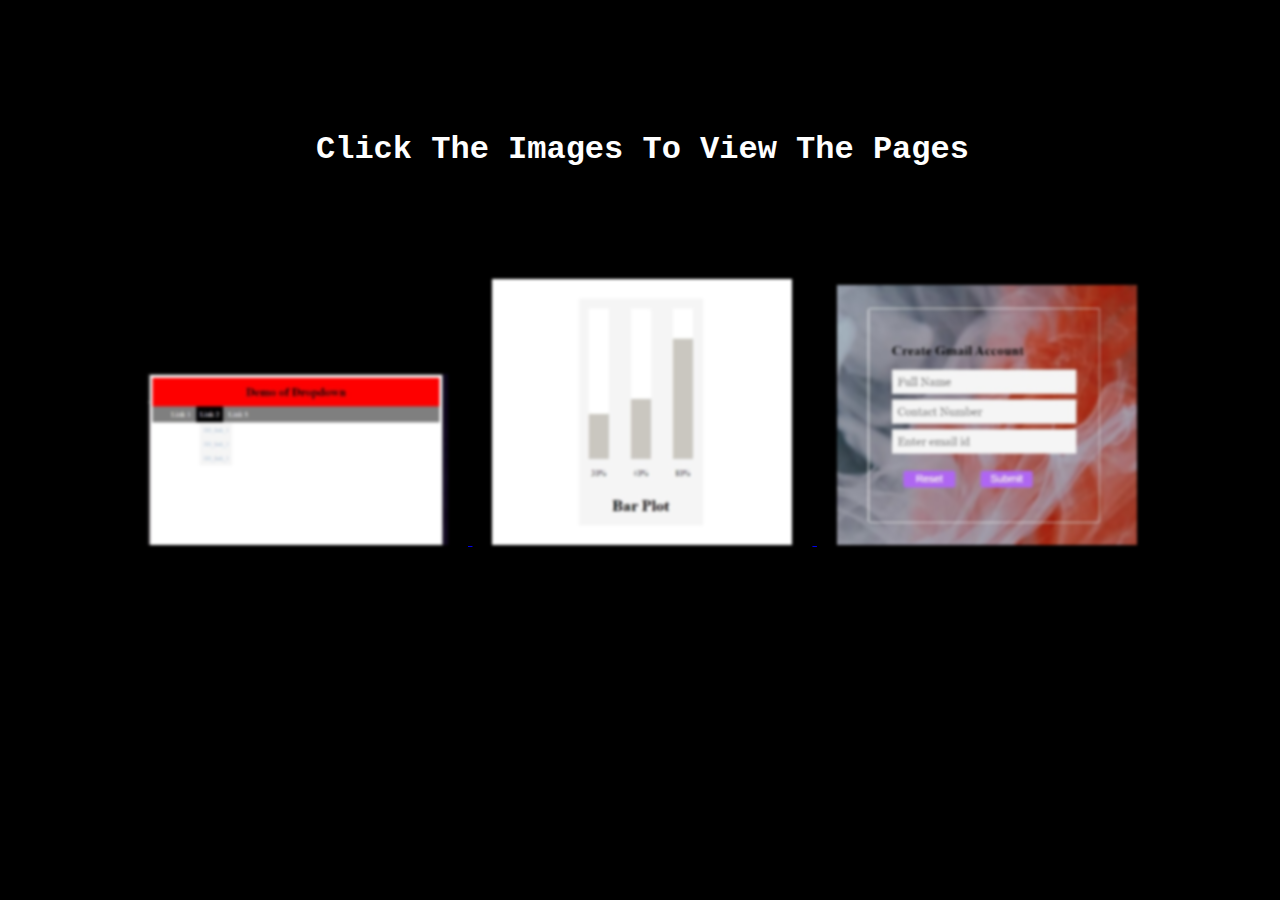
<file: index.html>
<!DOCTYPE html>
<html lang="en">

<head>
    <meta charset="UTF-8">
    <meta name="viewport" content="width=device-width, initial-scale=1.0">
    <title>Document</title>
    <link rel="stylesheet" href="resources/css/index.css">
</head>

<body>

    <header>
        <h1> Click The Images To View The Pages </h1>
    </header>
    <div>
        <a href="dropdown.html">
            <img src="resources/images/Image1.jpg" alt="Image 1" width="300">
        </a>
        <a href="bargraph.html">
            <img src="resources/images/Image2.jpg" alt="Image 2" width="300">
        </a>
        <a href="gmail_form.html">
            <img src="resources/images/Image3.jpg" alt="Image 3" width="300">
        </a>
    </div>

</body>

</html>

<!DOCTYPE html>

</html>

</html>
</file>
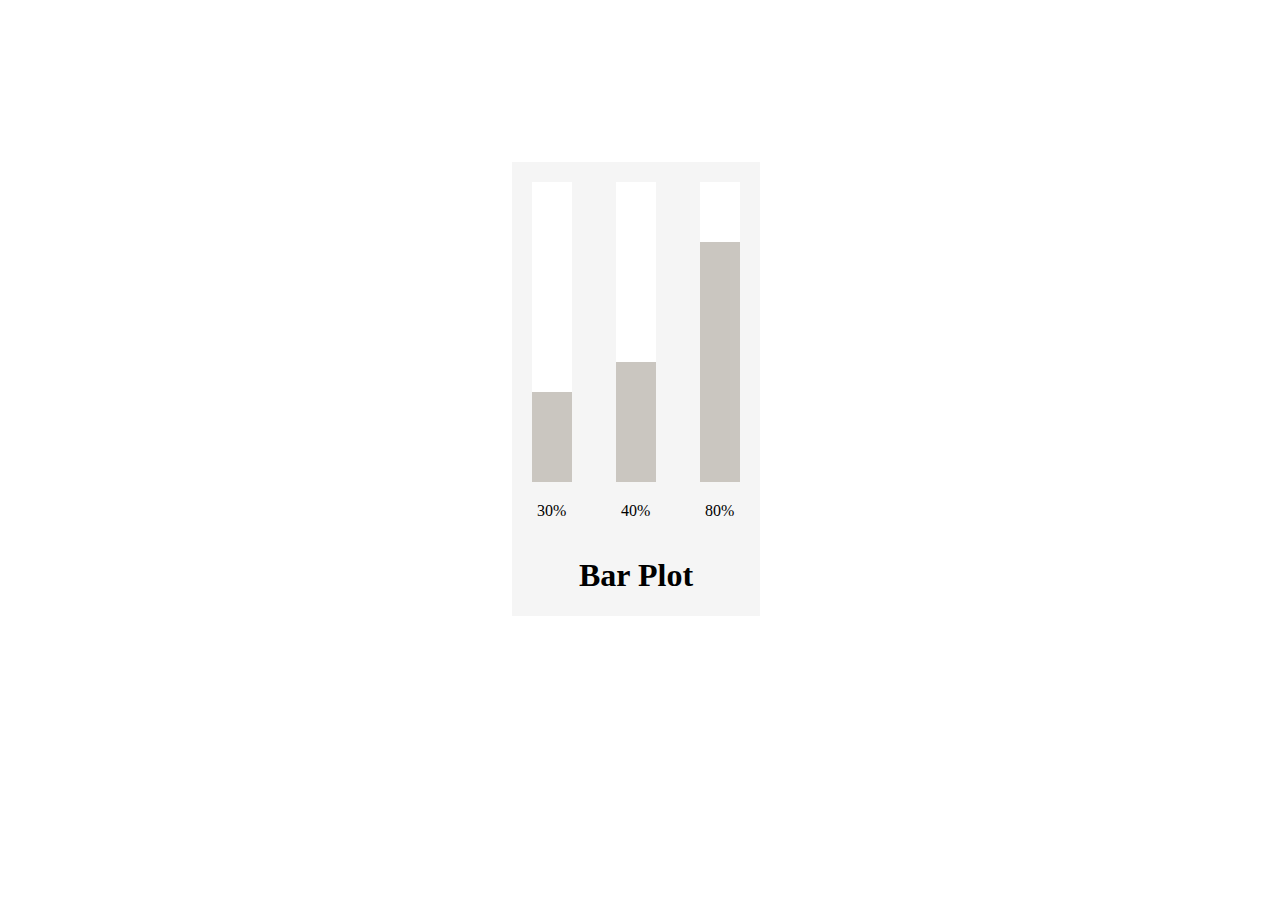
<file: bargraph.html>
<!DOCTYPE html>
<html lang="en">

<head>
    <meta charset="UTF-8">
    <meta name="viewport" content="width=device-width, initial-scale=1.0">
    <title>Bar Graph</title>
    <link rel="stylesheet" href="resources/css/bargrapgh.css">
</head>

<body>

    <main>
        <section>
            <article>
                <div id="bar1"></div>
            </article>
            <p>30%</p>
        </section>
        <section>
            <article>
                <div id="bar2"></div>
            </article>
            <p>40%</p>
        </section>
        <section>
            <article>
                <div id="bar3"></div>
            </article>
            <p>80%</p>
        </section>
        <h1>Bar Plot</h1>
    </main>
</body>

</html>
</file>
<file: resources/css/index.css>
body {
    display: inline-block;
    align-content: center;
    align-items: center;
    margin-left: 10%;
    padding: 0px;
    box-sizing: border-box;
    font-family: Arial, sans-serif;
    background-color: black;
}

img {
    margin: 0px 20px;
    margin-top: 5%;
    filter: blur(1.5px);
    cursor: pointer;
    transition: filter 0.5s ease-in-out;
}

img:hover {
    transform: scale(1.1);
    filter: none;
}

h1 {
    color: white;
    font-family: 'Courier New', monospace;
    text-align: center;
    padding: 20px;
    margin: 40px;
    margin-top: 10%;
}
</file>
<file: resources/css/bargrapgh.css>
main {
    position: absolute;
    top: 18%;
    left: 40%;
    background-color: #F5F5F5;
}
section {
    display: inline-block;
}
p {
    padding-left: 25px;
}
article {
    width: 40px;
    height: 300px;
    margin: 20px;
    background-color: #CAC6C0;
}
h1 {
    text-align: center;
}
#bar1 {
    width: 100%;
    height: 70%;
    background-color: white;
    animation-name: barPlot1;
    animation-duration: 2s;
    animation-iteration-count: 1;

}
@keyframes barPlot1 {
    0% {height: 100%; background-color: white;}
    100% {height: 70%; background-color: white;}
}
#bar2 {
    width: 100%;
    height: 60%;
    background-color: white;
    animation-name: barPlot2;
    animation-duration: 2s;
    animation-iteration-count: 1;
}
@keyframes barPlot2 {
    0% {height: 100%; background-color: white;}
    100% {height: 60%; background-color: white;}
}
#bar3 {
    width: 100%;
    height: 20%;
    background-color: white;
    animation-name: barPlot3;
    animation-duration: 3s;
    animation-iteration-count: 1;
}
@keyframes barPlot3 {
    0% {height: 100%; background-color: white;}
    100% {height: 20%; background-color: white;}
}
</file>
